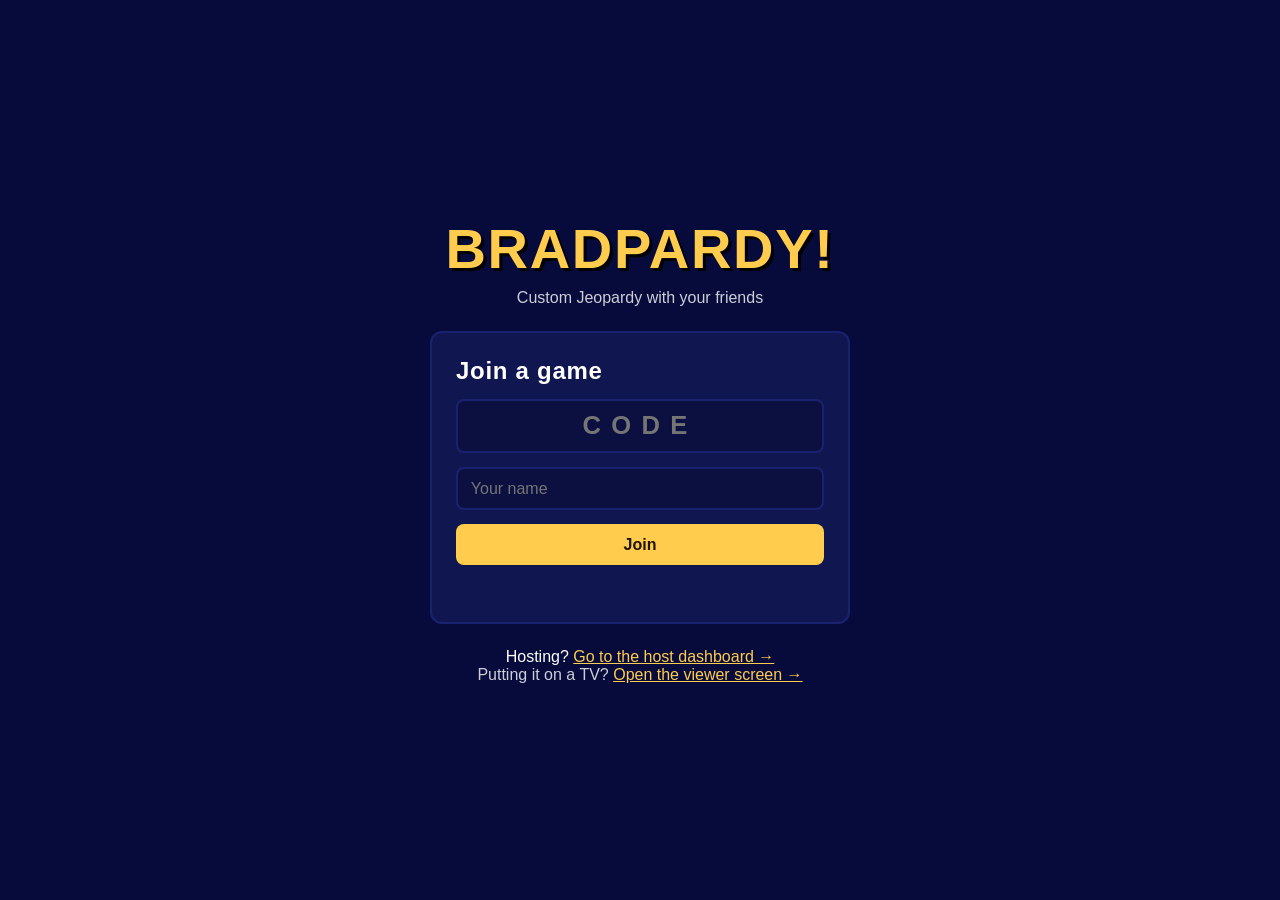
<file: public/index.html>
<!DOCTYPE html>
<html lang="en">
<head>
  <meta charset="UTF-8" />
  <meta name="viewport" content="width=device-width, initial-scale=1.0" />
  <title>Bradpardy!</title>
  <script src="js/fatal.js"></script>
  <link rel="icon" href="data:image/svg+xml,<svg xmlns=%22http://www.w3.org/2000/svg%22 viewBox=%220 0 100 100%22><text y=%22.9em%22 font-size=%2290%22>🏆</text></svg>" />
  <link rel="stylesheet" href="css/style.css" />
</head>
<body>
  <div class="center-page">
    <div>
      <h1 class="title">Bradpardy!</h1>
      <p class="subtitle">Custom Jeopardy with your friends</p>
    </div>

    <form class="card" id="join-form">
      <h2>Join a game</h2>
      <input
        id="join-code"
        class="code-input"
        maxlength="4"
        placeholder="CODE"
        autocomplete="off"
        required
      />
      <input
        id="join-name"
        maxlength="20"
        placeholder="Your name"
        autocomplete="off"
        required
      />
      <button type="submit">Join</button>
      <div class="error" id="join-error"></div>
    </form>

    <div class="link-row">
      Hosting? <a href="host.html">Go to the host dashboard →</a><br />
      <span style="opacity:.8">Putting it on a TV?</span> <a href="viewer.html">Open the viewer screen →</a>
    </div>
  </div>

  <script type="module">
    import { db, doc, getDoc } from "./js/db.js";

    const form = document.getElementById("join-form");
    const codeInput = document.getElementById("join-code");
    const nameInput = document.getElementById("join-name");
    const errEl = document.getElementById("join-error");

    nameInput.value = localStorage.getItem("bp_name") || "";

    form.addEventListener("submit", async (e) => {
      e.preventDefault();
      errEl.textContent = "";
      const code = codeInput.value.trim().toUpperCase();
      const name = nameInput.value.trim();
      if (code.length !== 4) {
        errEl.textContent = "Join codes are 4 letters.";
        return;
      }
      try {
        const snap = await getDoc(doc(db, "games", code));
        if (!snap.exists() || snap.data().status === "ended") {
          errEl.textContent = "No game found with that code.";
          return;
        }
        localStorage.setItem("bp_name", name);
        location.href = `play.html?code=${code}`;
      } catch (err) {
        console.error(err);
        errEl.textContent = "Couldn't reach the game server. Is Firebase configured?";
      }
    });
  </script>
</body>
</html>
</file>
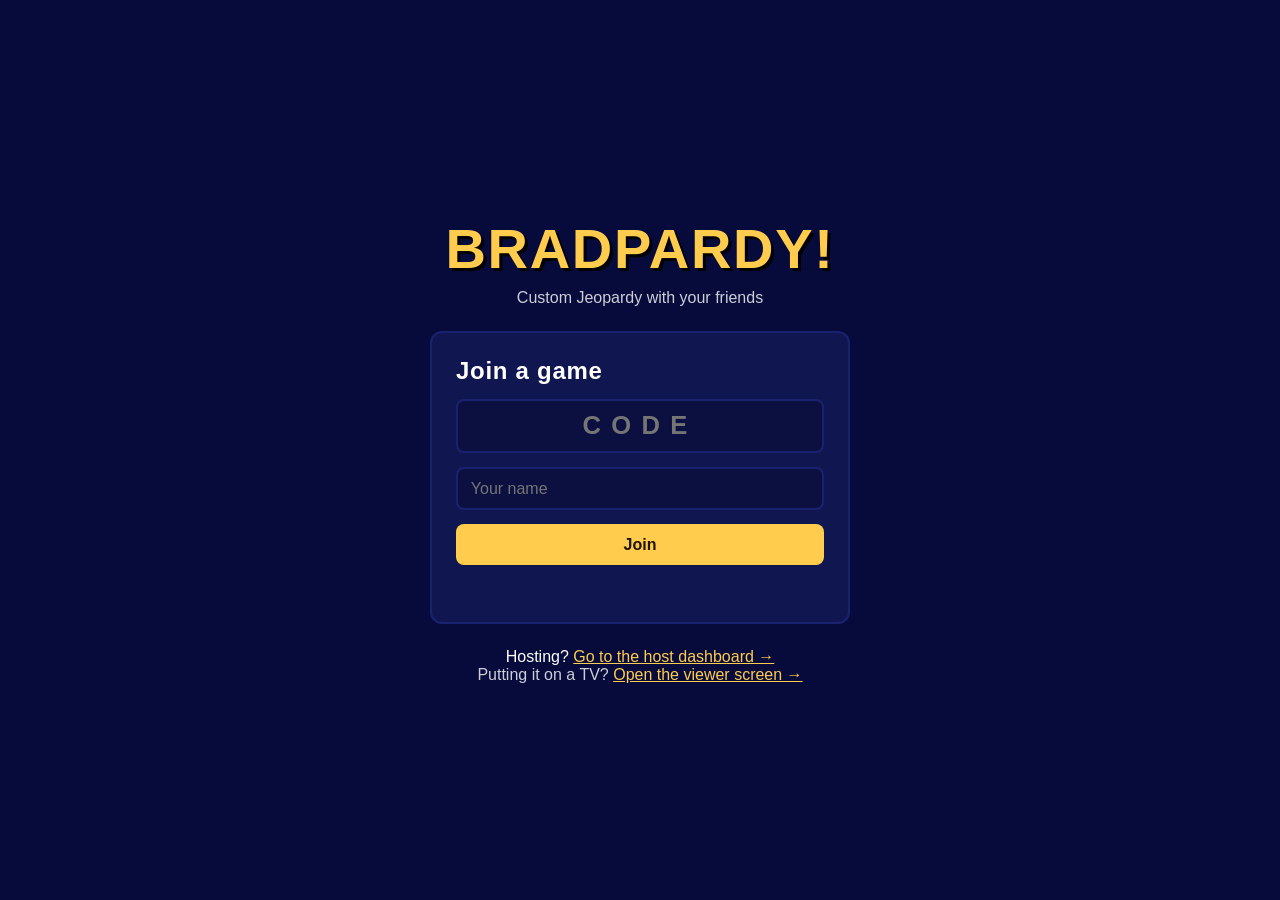
<file: public/play.html>
<!DOCTYPE html>
<html lang="en">
<head>
  <meta charset="UTF-8" />
  <meta name="viewport" content="width=device-width, initial-scale=1.0" />
  <title>Bradpardy! — Player</title>
  <script src="js/fatal.js"></script>
  <link rel="icon" href="data:image/svg+xml,<svg xmlns=%22http://www.w3.org/2000/svg%22 viewBox=%220 0 100 100%22><text y=%22.9em%22 font-size=%2290%22>🏆</text></svg>" />
  <link rel="stylesheet" href="css/style.css" />
</head>
<body>
  <div class="player-screen">
    <div class="player-header">
      <span class="me-name" id="me-name"></span>
      <span id="game-code-label" style="opacity:.6"></span>
      <span class="me-score" id="me-score">$0</span>
    </div>

    <div id="result-banner" class="result-banner hidden"></div>

    <div class="player-main" id="player-main">
      <div class="status-msg">Connecting…</div>
    </div>

    <div class="mini-scores" id="mini-scores"></div>
  </div>

  <script type="module" src="js/play.js"></script>
</body>
</html>
</file>
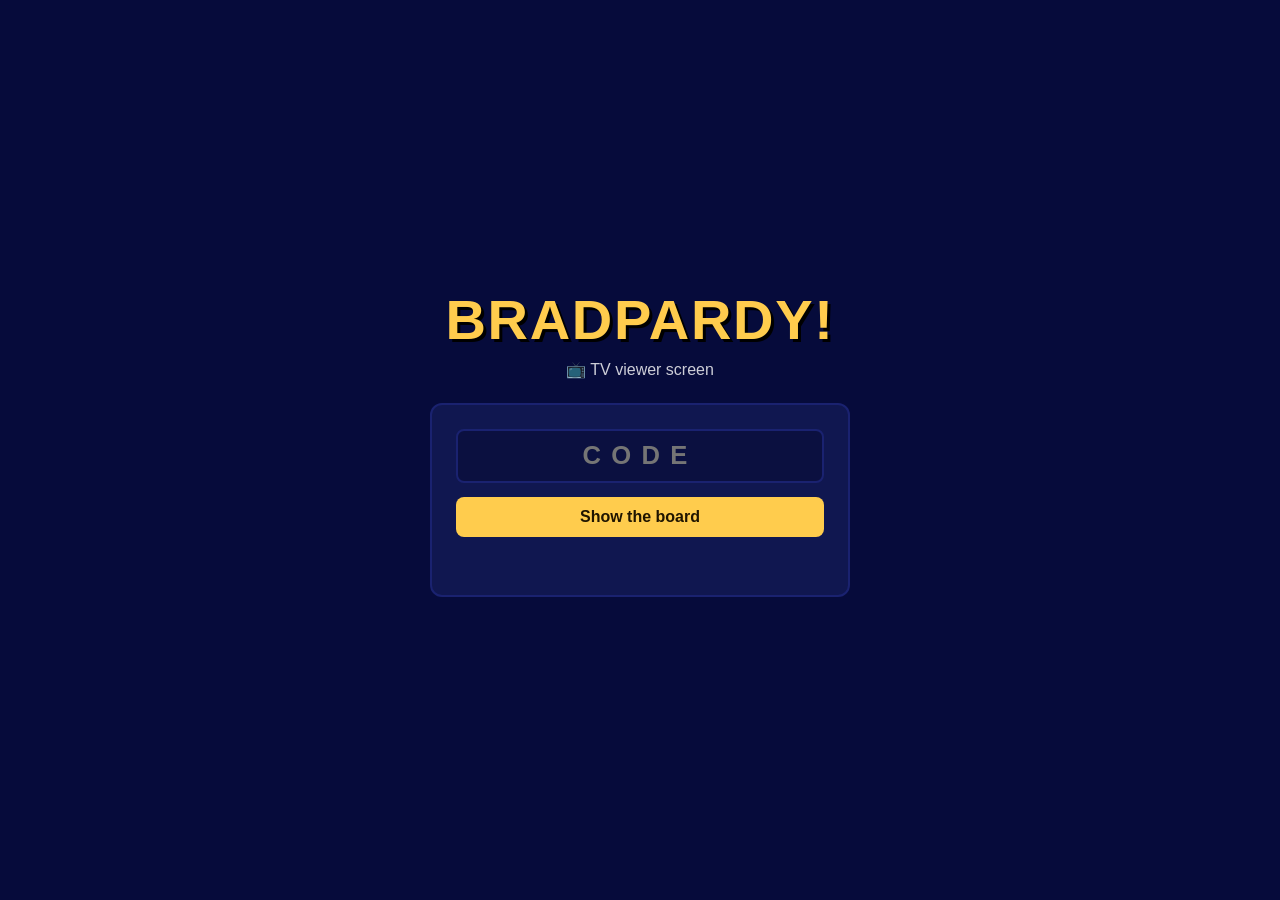
<file: public/viewer.html>
<!DOCTYPE html>
<html lang="en">
<head>
  <meta charset="UTF-8" />
  <meta name="viewport" content="width=device-width, initial-scale=1.0" />
  <title>Bradpardy! — TV</title>
  <script src="js/fatal.js"></script>
  <link rel="icon" href="data:image/svg+xml,<svg xmlns=%22http://www.w3.org/2000/svg%22 viewBox=%220 0 100 100%22><text y=%22.9em%22 font-size=%2290%22>🏆</text></svg>" />
  <link rel="stylesheet" href="css/style.css" />
</head>
<body>
  <div class="viewer-page">
    <div id="viewer-banner" class="result-banner hidden"></div>
    <div class="viewer-main" id="viewer-main">
      <div class="status-msg" style="text-align:center;">Connecting…</div>
    </div>
    <div class="mini-scores" id="viewer-scores"></div>
  </div>

  <script type="module" src="js/viewer.js"></script>
</body>
</html>
</file>
<file: public/css/style.css>
* {
  box-sizing: border-box;
  margin: 0;
  padding: 0;
}

:root {
  --board-blue: #0f1b8f;
  --board-blue-dark: #0a1263;
  --bg: #060b3b;
  --gold: #ffcc4d;
  --gold-dark: #d5a300;
  --white: #fff;
  --green: #2ecc71;
  --red: #e74c3c;
  --panel: #101750;
  --panel-light: #1a2270;
}

html,
body {
  height: 100%;
}

body {
  font-family: "Trebuchet MS", "Segoe UI", Helvetica, Arial, sans-serif;
  background: var(--bg);
  color: var(--white);
  min-height: 100vh;
}

h1,
h2,
h3 {
  font-weight: 800;
  letter-spacing: 0.03em;
}

.title {
  font-size: clamp(2rem, 6vw, 3.5rem);
  color: var(--gold);
  text-transform: uppercase;
  text-shadow: 3px 3px 0 #000;
  text-align: center;
}

.subtitle {
  text-align: center;
  opacity: 0.8;
  margin-top: 0.5rem;
}

.center-page {
  min-height: 100vh;
  display: flex;
  flex-direction: column;
  align-items: center;
  justify-content: center;
  gap: 1.5rem;
  padding: 1.5rem;
}

.card {
  background: var(--panel);
  border: 2px solid var(--panel-light);
  border-radius: 12px;
  padding: 1.5rem;
  width: 100%;
  max-width: 420px;
  display: flex;
  flex-direction: column;
  gap: 0.9rem;
}

input,
textarea,
select {
  font: inherit;
  padding: 0.65rem 0.8rem;
  border-radius: 8px;
  border: 2px solid var(--panel-light);
  background: #0b1040;
  color: var(--white);
  width: 100%;
}

input:focus,
textarea:focus {
  outline: 2px solid var(--gold);
  border-color: var(--gold);
}

input.code-input {
  text-transform: uppercase;
  letter-spacing: 0.4em;
  font-size: 1.6rem;
  text-align: center;
  font-weight: 800;
}

button {
  font: inherit;
  font-weight: 700;
  cursor: pointer;
  border: none;
  border-radius: 8px;
  padding: 0.7rem 1.2rem;
  background: var(--gold);
  color: #201500;
  transition: transform 0.05s, filter 0.15s;
}

button:hover {
  filter: brightness(1.1);
}

button:active {
  transform: scale(0.97);
}

button:disabled {
  opacity: 0.45;
  cursor: not-allowed;
  filter: none;
}

button.secondary {
  background: var(--panel-light);
  color: var(--white);
}

button.danger {
  background: var(--red);
  color: var(--white);
}

button.success {
  background: var(--green);
  color: #06280f;
}

button.small {
  padding: 0.3rem 0.6rem;
  font-size: 0.85rem;
}

.link-row {
  text-align: center;
}

a {
  color: var(--gold);
}

.error {
  color: #ff8a80;
  font-weight: 700;
  min-height: 1.2em;
}

.hidden {
  display: none !important;
}

/* ============ header bar ============ */

.topbar {
  display: flex;
  align-items: center;
  justify-content: space-between;
  gap: 1rem;
  padding: 0.8rem 1.2rem;
  background: var(--board-blue-dark);
  border-bottom: 3px solid var(--gold-dark);
  flex-wrap: wrap;
}

.topbar h1 {
  font-size: 1.3rem;
  color: var(--gold);
  text-transform: uppercase;
}

.topbar .spacer {
  flex: 1;
}

main {
  padding: 1.2rem;
  max-width: 1200px;
  margin: 0 auto;
}

/* ============ board list ============ */

.board-list {
  display: grid;
  grid-template-columns: repeat(auto-fill, minmax(260px, 1fr));
  gap: 1rem;
  margin-top: 1rem;
}

.board-tile {
  background: var(--panel);
  border: 2px solid var(--panel-light);
  border-radius: 12px;
  padding: 1.1rem;
  display: flex;
  flex-direction: column;
  gap: 0.7rem;
}

.board-tile h3 {
  font-size: 1.15rem;
  color: var(--gold);
}

.wip-badge {
  font-size: 0.7rem;
  font-weight: 700;
  color: #ffb74d;
  background: rgba(255, 183, 77, 0.15);
  border: 1px solid #ffb74d;
  border-radius: 999px;
  padding: 0.1rem 0.5rem;
  vertical-align: middle;
}

.board-tile .meta {
  font-size: 0.85rem;
  opacity: 0.7;
}

.board-tile .actions {
  display: flex;
  gap: 0.5rem;
  flex-wrap: wrap;
  margin-top: auto;
}

/* ============ board editor ============ */

.editor-categories {
  display: flex;
  flex-direction: column;
  gap: 1.2rem;
  margin-top: 1rem;
}

.category-card {
  background: var(--panel);
  border: 2px solid var(--panel-light);
  border-radius: 12px;
  padding: 1rem;
}

.category-card .cat-head {
  display: flex;
  gap: 0.6rem;
  align-items: center;
  margin-bottom: 0.8rem;
}

.category-card .cat-head input {
  font-weight: 800;
  font-size: 1.05rem;
}

.clue-row {
  display: grid;
  grid-template-columns: 60px 1fr 1fr auto;
  gap: 0.6rem;
  align-items: start;
  padding: 0.5rem 0;
  border-top: 1px solid var(--panel-light);
}

.clue-row .value {
  color: var(--gold);
  font-weight: 800;
  font-size: 1.1rem;
  padding-top: 0.6rem;
  text-align: center;
}

.clue-row textarea {
  min-height: 3.2rem;
  resize: vertical;
}

.clue-img-cell {
  display: flex;
  flex-direction: column;
  gap: 0.3rem;
  width: 110px;
}

.clue-img-cell img {
  width: 100px;
  max-height: 70px;
  object-fit: cover;
  border-radius: 6px;
  border: 1px solid var(--panel-light);
}

.clue-img-cell label {
  font-size: 0.75rem;
  opacity: 0.8;
}

@media (max-width: 800px) {
  .clue-row {
    grid-template-columns: 1fr;
  }
  .clue-row .value {
    text-align: left;
    padding-top: 0;
  }
}

.editor-toolbar {
  display: flex;
  gap: 0.7rem;
  flex-wrap: wrap;
  margin-top: 1rem;
  position: sticky;
  bottom: 0;
  background: var(--bg);
  padding: 0.8rem 0;
}

/* ============ game board ============ */

.jeopardy-board {
  display: grid;
  gap: 6px;
  margin-top: 1rem;
}

.jb-cell {
  background: var(--board-blue);
  border-radius: 6px;
  display: flex;
  align-items: center;
  justify-content: center;
  text-align: center;
  min-height: 64px;
  padding: 0.4rem;
  user-select: none;
}

.jb-cat {
  font-weight: 800;
  text-transform: uppercase;
  font-size: clamp(0.7rem, 1.6vw, 1.05rem);
  background: var(--board-blue-dark);
}

.jb-clue {
  color: var(--gold);
  font-weight: 800;
  font-size: clamp(1.1rem, 2.6vw, 2rem);
  cursor: pointer;
  transition: filter 0.15s;
}

.jb-clue:hover {
  filter: brightness(1.25);
}

.jb-clue.used {
  color: transparent;
  background: var(--board-blue-dark);
  cursor: pointer;
  opacity: 0.55;
}

.jb-clue.used:hover::after {
  content: "reopen?";
  color: rgba(255, 255, 255, 0.55);
  font-size: 0.8rem;
  font-weight: 400;
}

/* read-only boards (player + viewer screens) */
.jeopardy-board.static .jb-clue {
  cursor: default;
}

.jeopardy-board.static .jb-clue:hover {
  filter: none;
}

.jeopardy-board.static .jb-clue.used:hover::after {
  content: none;
}

/* compact board on player phones */
.jeopardy-board.mini {
  width: 100%;
  gap: 3px;
}

.jeopardy-board.mini .jb-cell {
  min-height: 40px;
  border-radius: 4px;
}

.jeopardy-board.mini .jb-cat {
  font-size: 0.6rem;
}

.jeopardy-board.mini .jb-clue {
  font-size: 0.95rem;
}

/* ============ clue modal / active clue panel ============ */

.clue-panel {
  background: var(--board-blue);
  border: 3px solid var(--gold-dark);
  border-radius: 14px;
  padding: 1.5rem;
  margin-top: 1rem;
  display: flex;
  flex-direction: column;
  gap: 1rem;
}

.clue-panel .clue-value {
  color: var(--gold);
  font-weight: 800;
  font-size: 1.2rem;
  text-transform: uppercase;
}

.clue-panel .clue-question {
  font-size: clamp(1.2rem, 3vw, 1.9rem);
  font-weight: 700;
  text-align: center;
  text-transform: uppercase;
}

.clue-panel img.clue-photo {
  max-width: min(100%, 480px);
  max-height: 320px;
  border-radius: 10px;
  align-self: center;
}

.clue-panel .clue-answer {
  background: rgba(0, 0, 0, 0.35);
  border-radius: 8px;
  padding: 0.8rem;
  text-align: center;
}

.clue-panel .clue-answer .label {
  font-size: 0.75rem;
  text-transform: uppercase;
  opacity: 0.7;
  letter-spacing: 0.1em;
}

.clue-panel .clue-answer .text {
  color: var(--gold);
  font-weight: 800;
  font-size: 1.3rem;
}

.buzz-status {
  text-align: center;
  font-size: 1.2rem;
  font-weight: 700;
  min-height: 1.5em;
}

.buzz-status .buzzer-name {
  color: var(--gold);
  font-size: 1.5rem;
}

.judge-buttons {
  display: flex;
  gap: 0.8rem;
  justify-content: center;
  flex-wrap: wrap;
}

.judge-buttons button {
  font-size: 1.05rem;
  padding: 0.8rem 1.6rem;
}

.locked-list {
  text-align: center;
  font-size: 0.9rem;
  opacity: 0.75;
}

/* ============ scoreboard ============ */

.scoreboard {
  display: flex;
  gap: 0.8rem;
  flex-wrap: wrap;
  margin-top: 1.2rem;
}

.score-chip {
  background: var(--panel);
  border: 2px solid var(--panel-light);
  border-radius: 10px;
  padding: 0.6rem 0.9rem;
  display: flex;
  flex-direction: column;
  gap: 0.3rem;
  min-width: 130px;
}

.score-chip .name {
  font-weight: 700;
}

.score-chip .score {
  font-size: 1.4rem;
  font-weight: 800;
  color: var(--gold);
}

.score-chip .score.negative {
  color: #ff8a80;
}

.score-chip .edit-row {
  display: flex;
  gap: 0.3rem;
  align-items: center;
}

.score-chip .edit-row input {
  width: 80px;
  padding: 0.25rem 0.4rem;
  font-size: 0.9rem;
}

/* ============ lobby ============ */

.join-code-display {
  text-align: center;
  margin: 1.5rem 0;
}

.join-code-display .code {
  font-size: clamp(3rem, 12vw, 6rem);
  font-weight: 800;
  letter-spacing: 0.3em;
  color: var(--gold);
  text-shadow: 4px 4px 0 #000;
}

.player-lobby-list {
  display: flex;
  gap: 0.8rem;
  flex-wrap: wrap;
  justify-content: center;
}

.player-lobby-list .p {
  background: var(--panel);
  border: 2px solid var(--gold-dark);
  border-radius: 999px;
  padding: 0.5rem 1.2rem;
  font-weight: 700;
}

/* ============ player screen ============ */

.player-screen {
  min-height: 100vh;
  display: flex;
  flex-direction: column;
  padding: 1rem;
  gap: 1rem;
  max-width: 640px;
  margin: 0 auto;
}

.player-header {
  display: flex;
  justify-content: space-between;
  align-items: center;
}

.player-header .me-name {
  font-weight: 800;
  color: var(--gold);
  font-size: 1.2rem;
}

.player-header .me-score {
  font-weight: 800;
  font-size: 1.4rem;
}

.player-header .me-score.negative {
  color: #ff8a80;
}

.player-main {
  flex: 1;
  display: flex;
  flex-direction: column;
  align-items: center;
  justify-content: center;
  gap: 1.2rem;
  text-align: center;
}

.big-buzzer {
  width: min(70vw, 300px);
  height: min(70vw, 300px);
  border-radius: 50%;
  background: radial-gradient(circle at 35% 30%, #ff6b5e, var(--red) 65%, #a01e12);
  color: var(--white);
  font-size: 2.2rem;
  font-weight: 800;
  text-transform: uppercase;
  box-shadow: 0 10px 0 #7c150c, 0 14px 30px rgba(0, 0, 0, 0.6);
  border: 6px solid #7c150c;
}

.big-buzzer:active {
  transform: translateY(6px);
  box-shadow: 0 4px 0 #7c150c, 0 8px 18px rgba(0, 0, 0, 0.6);
}

.big-buzzer:disabled {
  background: #555;
  border-color: #333;
  box-shadow: 0 10px 0 #333;
  transform: none;
}

.player-clue-text {
  font-size: 1.3rem;
  font-weight: 700;
  text-transform: uppercase;
}

.player-clue-img {
  max-width: 100%;
  max-height: 40vh;
  border-radius: 10px;
}

.status-msg {
  font-size: 1.3rem;
  font-weight: 700;
}

.status-msg.you-buzzed {
  color: var(--gold);
  font-size: 1.8rem;
  animation: pulse 0.8s infinite alternate;
}

@keyframes pulse {
  from {
    transform: scale(1);
  }
  to {
    transform: scale(1.07);
  }
}

.result-banner {
  border-radius: 10px;
  padding: 0.8rem 1.2rem;
  font-weight: 800;
  font-size: 1.1rem;
  text-align: center;
}

.result-banner.correct {
  background: var(--green);
  color: #06280f;
}

.result-banner.wrong {
  background: var(--red);
}

.mini-scores {
  display: flex;
  gap: 0.5rem;
  flex-wrap: wrap;
  justify-content: center;
  font-size: 0.85rem;
}

.mini-scores .p {
  background: var(--panel);
  border-radius: 6px;
  padding: 0.3rem 0.6rem;
}

.mini-scores .p .s {
  color: var(--gold);
  font-weight: 700;
}

/* ============ viewer (TV) screen ============ */

.viewer-page {
  min-height: 100vh;
  display: flex;
  flex-direction: column;
  gap: 1rem;
  padding: 1.5rem;
}

.viewer-page .result-banner {
  position: fixed;
  top: 1rem;
  left: 50%;
  transform: translateX(-50%);
  z-index: 100;
  font-size: 1.4rem;
  padding: 1rem 2rem;
  box-shadow: 0 6px 24px rgba(0, 0, 0, 0.5);
}

.viewer-main {
  flex: 1;
  display: flex;
  flex-direction: column;
  justify-content: center;
}

.viewer-board .jb-cell {
  min-height: 13vh;
}

.viewer-board .jb-cat {
  font-size: clamp(0.9rem, 1.8vw, 1.6rem);
}

.viewer-board .jb-clue {
  font-size: clamp(1.6rem, 4vw, 3.2rem);
}

.viewer-center {
  display: flex;
  flex-direction: column;
  align-items: center;
  justify-content: center;
  gap: 2rem;
  text-align: center;
  padding: 2rem;
}

.viewer-cat {
  color: var(--gold);
  font-weight: 800;
  text-transform: uppercase;
  letter-spacing: 0.15em;
  font-size: clamp(1.1rem, 2.5vw, 2rem);
}

.viewer-question {
  font-size: clamp(1.8rem, 5vw, 4rem);
  font-weight: 800;
  text-transform: uppercase;
  max-width: 90vw;
  text-shadow: 3px 3px 0 #000;
}

.viewer-clue-img {
  max-width: min(90vw, 900px);
  max-height: 50vh;
  border-radius: 14px;
  border: 4px solid var(--gold-dark);
}

.viewer-answer-full {
  color: var(--white);
  font-size: clamp(2rem, 6vw, 4.5rem);
  font-weight: 800;
  text-transform: uppercase;
  background: rgba(0, 0, 0, 0.4);
  border-radius: 14px;
  padding: 1.5rem 2.5rem;
  text-shadow: 3px 3px 0 #000;
  max-width: 90vw;
}

.viewer-answering {
  color: var(--gold);
  font-size: clamp(2rem, 6vw, 4.5rem);
  font-weight: 800;
  animation: pulse 0.8s infinite alternate;
  text-shadow: 3px 3px 0 #000;
}

.viewer-page .mini-scores {
  font-size: clamp(0.9rem, 1.6vw, 1.3rem);
}

/* ============ full-screen answer reveal (player + viewer) ============ */

.answer-reveal {
  display: flex;
  flex-direction: column;
  align-items: center;
  justify-content: center;
  gap: 1rem;
  text-align: center;
  min-height: 60vh;
}

.answer-reveal-label {
  color: var(--gold);
  text-transform: uppercase;
  letter-spacing: 0.2em;
  font-size: clamp(0.9rem, 2.5vw, 1.3rem);
  opacity: 0.8;
}

.answer-reveal-text {
  font-size: clamp(1.6rem, 6vw, 2.6rem);
  font-weight: 800;
  text-transform: uppercase;
  color: var(--white);
  background: rgba(0, 0, 0, 0.35);
  border-radius: 14px;
  padding: 1.2rem 1.6rem;
}
</file>
